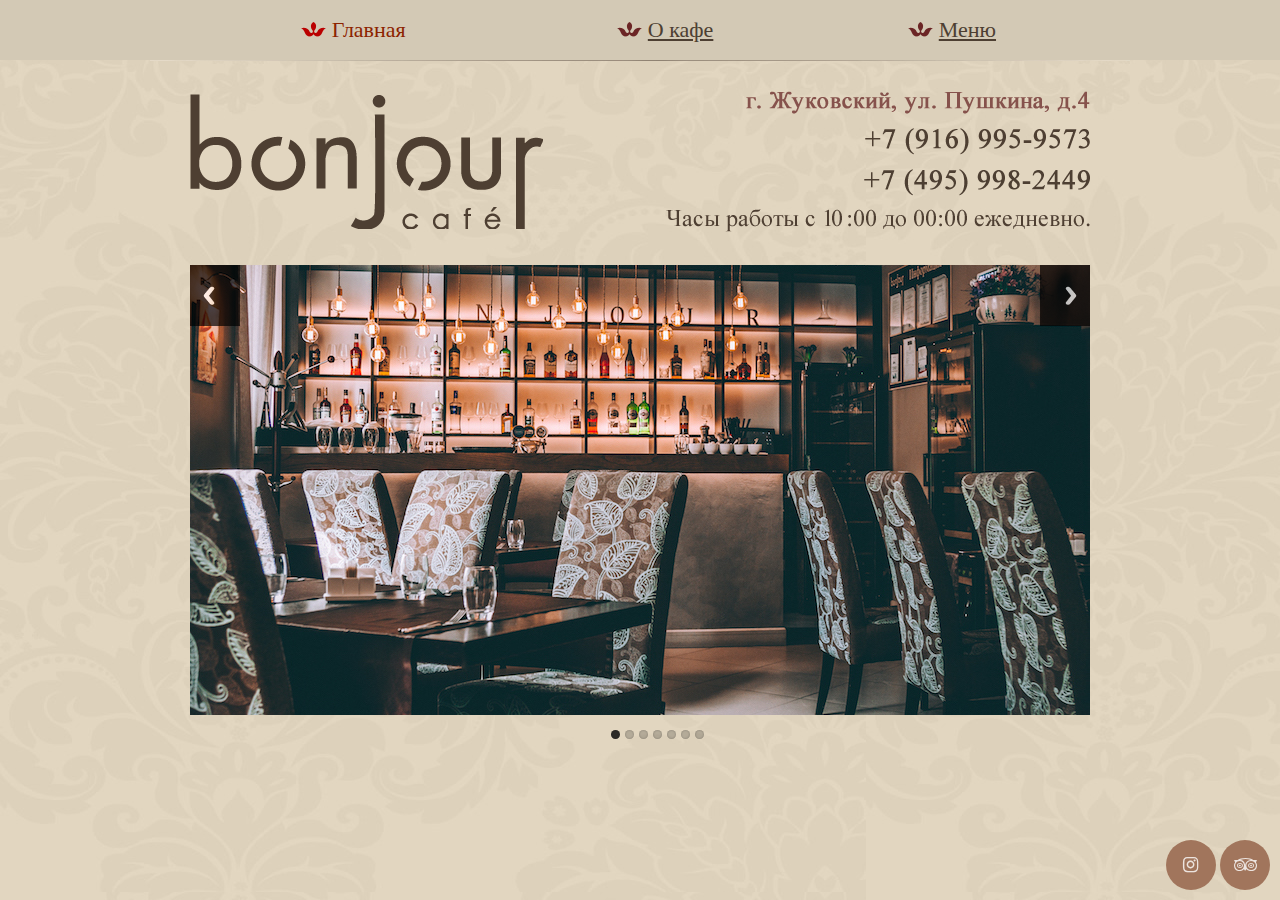
<file: index.html>
<!DOCTYPE HTML>
<html xmlns="http://www.w3.org/1999/xhtml" xml:lang="ru"><head><meta http-equiv="Content-Type" content="text/html; charset=UTF-8">
<html>
	<head>
		<title>bonjour café</title>
		<meta name="description" content="Кафе bonjour">
    	<meta name="keywords" content="кафе бонжур, cafe bonjour, bonjour, кафе bonjour">
		
		<link rel="stylesheet" href="style.css">

		<link rel="shortcut icon" type="image/x-icon" href="bullet.png" />
		<link rel="stylesheet" href="https://cdnjs.cloudflare.com/ajax/libs/font-awesome/4.7.0/css/font-awesome.min.css">


		<script src="https://ajax.googleapis.com/ajax/libs/jquery/1.8.3/jquery.min.js"></script>
		<script src="responsiveslides.js"></script>

		  <script>
		    $(function () {

		      // Slideshow 1
		      $("#slider1").responsiveSlides({
		        pager: true,
		        nav: true,
		        speed: 500,
		        maxwidth: 900,
		        namespace: "centered-btns"
		      });

		    });
		  </script>
	</head>

	<body>

	<div id="page"> 
		<div id="header">        
			<table border="0" id="sitelinks">
			<tbody>
				<tr>
					<td class="menu-active">
						<img src="images/bullet_active.png">&nbsp;<a href="#">Главная</a>
					</td>
					
					<td class="menu-inactive">
						<img src="images/bullet.png">&nbsp;<a href="about.html">О кафе</a>
					</td>
					
					<td class="menu-inactive">
						<img src="images/bullet.png">&nbsp;<a href="#">Меню</a>
					</td>
				</tr>
			</tbody>
			</table>
	    </div>
		<div id="ruler"></div>
		<div id="logo_wrapper">		
			<div id="logo"></div>		
			<div id="contacts"></div> 	
		</div>
						

	    <div class="rslides_container">

			<ul class="rslides" id="slider1">
		  		<li><img src="photo/09.jpg" alt=""></li>
		  		<li><img src="photo/10.jpg" alt=""></li>
		  		<li><img src="photo/11.jpg" alt=""></li>
		  		<li><img src="photo/12.jpg" alt=""></li>
		  		<li><img src="photo/13.jpg" alt=""></li>
		  		<li><img src="photo/14.jpg" alt=""></li>
		  		<li><img src="photo/15.jpg" alt=""></li>
			</ul>
		</div>


	<ul class="social-icons icon-circle list-unstyled list-inline"> 
		<li> <a href="https://www.instagram.com/bonjour.cafe/"><i class="fa fa-instagram"></i></a></li> 
	    <li> <a href="https://www.tripadvisor.ru/Restaurant_Review-g811321-d6964249-Reviews-Cafe_Bonjour-Zhukovsky_Moscow_Oblast_Central_Russia.html"><i class="fa fa-tripadvisor"></i></a></li>
	</ul>


	</div>


	</body>
</html>
</file>
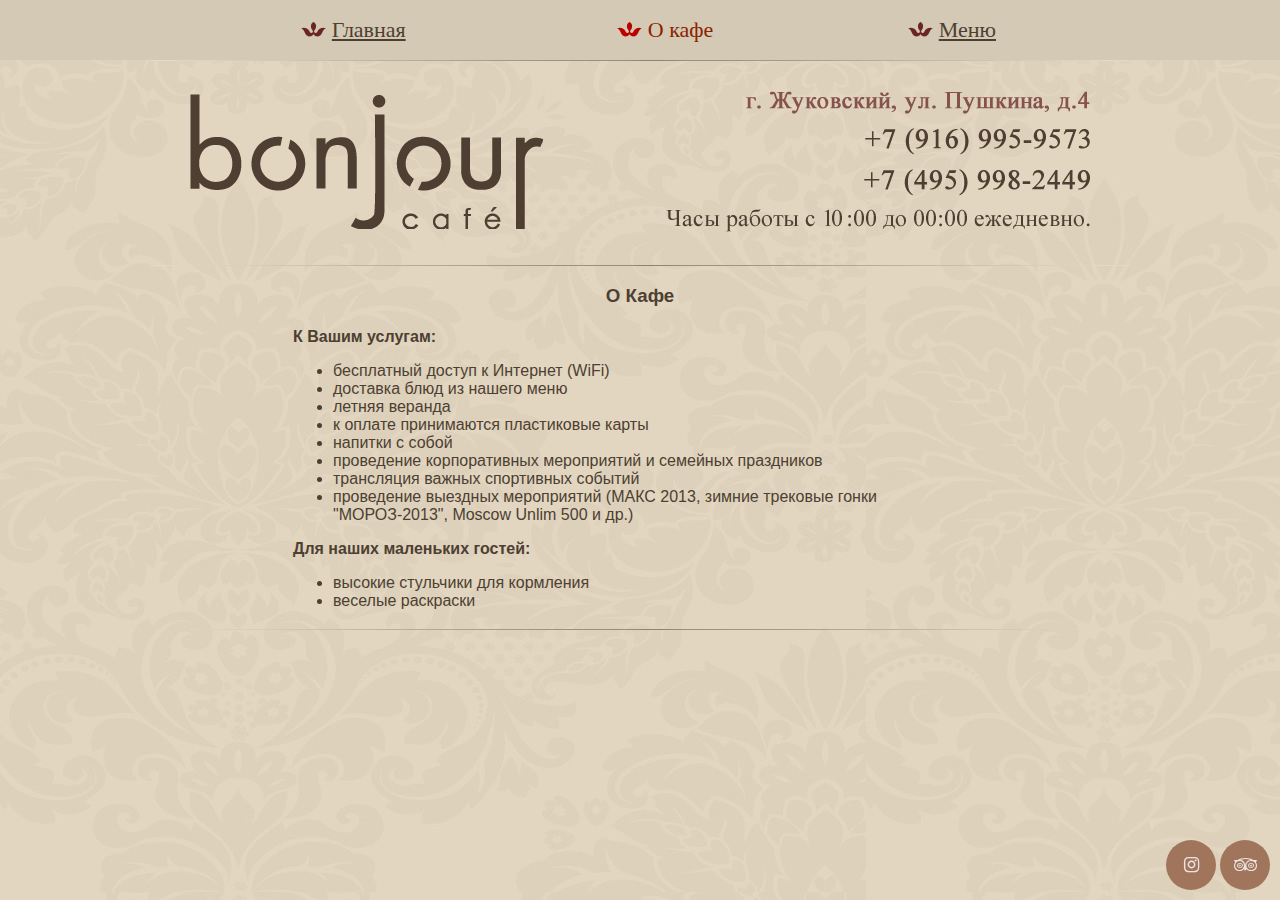
<file: about.html>
<!DOCTYPE HTML>
<html xmlns="http://www.w3.org/1999/xhtml" xml:lang="ru"><head><meta http-equiv="Content-Type" content="text/html; charset=UTF-8">
<html>
	<head>
		<title>О Кафе</title>
		<meta name="description" content="Кафе bonjour">
    		<meta name="keywords" content="кафе бонжур, cafe bonjour, bonjour, кафе bonjour">
		<link rel="stylesheet" href="style.css">
		<link rel="stylesheet" href="default.css">
		<link rel="stylesheet" href="https://cdnjs.cloudflare.com/ajax/libs/font-awesome/4.7.0/css/font-awesome.min.css">
		<link rel="shortcut icon" type="image/x-icon" href="bullet.png" />

	</head>
	<body>

	<div id="page"> 
		<div id="header">        
			<table border="0" id="sitelinks">
			<tbody>
				<tr>
					<td class="menu-inactive">
						<img src="images/bullet.png">&nbsp;<a href="index.html">Главная</a>
					</td>

					<td class="menu-active">
						<img src="images/bullet_active.png">&nbsp;<a href="#">О кафе</a>
					</td>

					<td class="menu-inactive">
						<img src="images/bullet.png">&nbsp;<a href="#">Меню</a>
					</td>
				</tr>
			</tbody>
			</table>
	    </div>
		<div id="ruler"></div>
		<div id="logo_wrapper">		
			<div id="logo"></div>		
			<div id="contacts"></div> 
		</div>

		<div id="ruler">&nbsp;</div> 

		<div id="content" class="narrowcolumn">
			<h3>О Кафе</h3>
						<table style="width: 700px; margin-right: auto; margin-left: auto;" border="0">
							<tbody>
								<tr>
									<td style="text-align: left;"><strong>К Вашим услугам:</strong>
										<br>
										<ul style="text-align: left;">
											<li>бесплатный доступ к Интернет (WiFi)</li>
											<li style="text-align: left;">доставка блюд из нашего меню</li>
											<li style="text-align: left;">летняя веранда</li>
											<li>к оплате принимаются пластиковые карты</li>
											<li>напитки&nbsp;с собой</li>
											<li>проведение корпоративных мероприятий и семейных праздников</li>
											<li>трансляция важных спортивных событий</li>
											<li>проведение выездных&nbsp;мероприятий (МАКС 2013, зимние трековые гонки "МОРОЗ-2013", Moscow Unlim 500 и др.)</li>
										</ul>

										<strong>Для наших маленьких гостей:</strong>
										<br>
										<ul>
											<li style="text-align: left;">высокие стульчики для кормления&nbsp;</li>
											<li style="text-align: left;">веселые раскраски&nbsp;</li>
										</ul>
									</td>
								</tr>
							</tbody>
						</table>
		
		<div id="ruler"></div> 
		<br>
		<br>
		<div align="center">
			<script type="text/javascript" charset="utf-8" async src="https://api-maps.yandex.ru/services/constructor/1.0/js/?um=constructor%3Aee7f21d054c33f5057ab7ee867a68874dd5a5bcc838b81b6b8804002e1e41347&amp;width=600&amp;height=300&amp;lang=ru_RU&amp;scroll=true"></script>
		</div>
	</div>
		
     </div>	 




	<ul class="social-icons icon-circle list-unstyled list-inline"> 
		<li> <a href="https://www.instagram.com/bonjour.cafe/"><i class="fa fa-instagram"></i></a></li> 
	    <li> <a href="https://www.tripadvisor.ru/Restaurant_Review-g811321-d6964249-Reviews-Cafe_Bonjour-Zhukovsky_Moscow_Oblast_Central_Russia.html"><i class="fa fa-tripadvisor"></i></a></li>
	</ul>

	</body>
</html>
</file>
<file: style.css>
html {
	height: 100%;
}

body {
	height: 100%;
	margin: 0 0;
	text-align: center;
	background:#d5d6d7 url("images/background.jpg");
	font-family: Arial;
	size: 12px;
}

table { margin-left:auto; margin-right:auto; }

td {
    font-family: Arial;
    color: #4D3F32;
    size: 12px;
}

h3 {
    font-family: Arial;
    color: #4D3F32;
}

#page {
	text-align: center;
	min-height: 100%;
    height: auto !important;
    height: 100%;
    margin: 0 auto -90px; /* the bottom margin is the negative value of the footer's height */
}

#header {
	margin: 0;
	height: 60px;
	width: 100%;
	background-color: #D3C9B5;
}

#footer {
	height: 180px;
	width: 100%;
	background: #D3C9B5 right no-repeat url("images/footer-pic.png");
}

#footer_icons{
	text-align: center;
	height: 60px;
	background: center center no-repeat url("images/footer_icons.png");
}


#push {
	height: 100%;
}

#ruler {
	text-align: center;
	width: 100%;
	height: 1px;
	background:center no-repeat url("images/ruler.jpg");
}

#logo_wrapper {
	display: inline-block;
	width: 900px;
	height: 190px;
	text-align: center;
	padding: 5px;
}

#logo {
	width: 353px;
	float: left;
	display: inline-block;
	height: 190px;
	background: left center no-repeat url("images/logo.png");
}

#contacts {
	width: 424px;
	float: right;
	display: inline-block;
	height: 190px;
	background: right center no-repeat url("images/contacts.png");
}

.newsimage {
	vertical-align: top;
}

.newstitle {
	text-align: left;
	size: 16px;
	font-family: Arial;
	font-weight: bold;
	color: #4C3F32;
}

.newsbody {
	text-align: left;
	size: 16px;
	font-family: Arial;
	font-weight: normal;
	color: #4C3F32;
}

#sitelinks {
	width: 900px;
	height: 100%;
	font-size: 22px;
}

.menu-active a{
	font-family: Times New Roman;
	color: #8C2300;
	font-weight: normal;
	cursor: hand;
	text-decoration: none;
}

.menu-inactive a{
	font-family: Times New Roman;
	color: #4D3F32;
	font-weight: normal;
	cursor: hand;
}

.menu-over a{
	font-family: Times New Roman;
	color: #4D3F32;
	text-decoration: underline;
	font-weight: normal;
	cursor: hand;
}

.list-unstyled {
	list-style: none;
	margin: 10px;
	position:fixed;
    bottom:0px;
    right:0px;
}

.list-inline li {
	padding-left: 0;
	padding-top: 0;
	display: inline-block;

}
/*---- Genral classes end -------*/

/*Change icons size here*/
.social-icons .fa {
	font-size: 18px;
}

/*Change icons circle size and color here*/
.social-icons .fa {
	width: 50px;
	height: 50px;
	line-height: 50px;
	text-align: center;
	color: #FFF;
	color: rgba(255, 255, 255, 0.8);
	-webkit-transition: all 0.3s ease-in-out;
	-moz-transition: all 0.3s ease-in-out;
	-ms-transition: all 0.3s ease-in-out;
	-o-transition: all 0.3s ease-in-out;
	transition: all 0.3s ease-in-out;
}

.social-icons.icon-circle .fa{ 
	border-radius: 50%;
}
.social-icons.icon-rounded .fa{
	border-radius:5px;
}
.social-icons.icon-flat .fa{
	border-radius: 0;
}

.social-icons .fa:hover, .social-icons .fa:active {
	color: #FFF;
	-webkit-box-shadow: 1px 1px 3px #333;
	-moz-box-shadow: 1px 1px 3px #333;
	box-shadow: 1px 1px 3px #333; 
}
.social-icons.icon-zoom .fa:hover, .social-icons.icon-zoom .fa:active { 
 	-webkit-transform: scale(1.1);
	-moz-transform: scale(1.1);
	-ms-transform: scale(1.1);
	-o-transform: scale(1.1);
	transform: scale(1.1); 
}
.social-icons.icon-rotate .fa:hover, .social-icons.icon-rotate .fa:active { 
	-webkit-transform: scale(1.1) rotate(360deg);
	-moz-transform: scale(1.1) rotate(360deg);
	-ms-transform: scale(1.1) rotate(360deg);
	-o-transform: scale(1.1) rotate(360deg);
	transform: scale(1.1) rotate(360deg);
}
.social-icons .fa-instagram{background-color:#A1755C;}
.social-icons .fa-tripadvisor{background-color:#A1755C;}

.social-icons .fa-adn{background-color:#504e54;} 
.social-icons .fa-apple{background-color:#aeb5c5;} 
.social-icons .fa-android{background-color:#A5C63B;}  
.social-icons .fa-bitbucket,.social-icons .fa-bitbucket-square{background-color:#003366;} 
.social-icons .fa-bitcoin,.social-icons .fa-btc{background-color:#F7931A;} 
.social-icons .fa-css3{background-color:#1572B7;} 
.social-icons .fa-dribbble{background-color:#F46899;}  
.social-icons .fa-dropbox{background-color:#018BD3;}
.social-icons .fa-facebook,.social-icons .fa-facebook-square{background-color:#3C599F;}  
.social-icons .fa-flickr{background-color:#FF0084;}
.social-icons .fa-foursquare{background-color:#0086BE;}
.social-icons .fa-github,.social-icons .fa-github-alt,.social-icons .fa-github-square{background-color:#070709;} 
.social-icons .fa-google-plus,.social-icons .fa-google-plus-square{background-color:#CF3D2E;} 
.social-icons .fa-html5{background-color:#E54D26;}
.social-icons .fa-linkedin,.social-icons .fa-linkedin-square{background-color:#0085AE;} 
.social-icons .fa-linux{background-color:#FBC002;color:#333;}
.social-icons .fa-maxcdn{background-color:#F6AE1C;}
.social-icons .fa-pagelines{background-color:#241E20;color:#3984EA;}
.social-icons .fa-pinterest,.social-icons .fa-pinterest-square{background-color:#CC2127;} 
.social-icons .fa-renren{background-color:#025DAC;}
.social-icons .fa-skype{background-color:#01AEF2;}
.social-icons .fa-stack-exchange{background-color:#245590;}
.social-icons .fa-stack-overflow{background-color:#FF7300;}
.social-icons .fa-trello{background-color:#265A7F;}
.social-icons .fa-tumblr,.social-icons .fa-tumblr-square{background-color:#314E6C;} 
.social-icons .fa-twitter,.social-icons .fa-twitter-square{background-color:#32CCFE;} 
.social-icons .fa-vimeo-square{background-color:#229ACC;}
.social-icons .fa-vk{background-color:#375474;}
.social-icons .fa-weibo{background-color:#D72B2B;}
.social-icons .fa-windows{background-color:#12B6F3;}
.social-icons .fa-xing,.social-icons .fa-xing-square{background-color:#00555C;} 
.social-icons .fa-youtube,.social-icons .fa-youtube-play,.social-icons .fa-youtube-square{background-color:#C52F30;}



.rslides {
  position: relative;
  list-style: none;
  overflow: hidden;
  width: 100%;
  padding: 0;
  margin: 0;
  }

.rslides li {
  -webkit-backface-visibility: hidden;
  position: absolute;
  display: none;
  width: 100%;
  left: 0;
  top: 0;
  }

.rslides li:first-child {
  position: relative;
  display: block;
  float: left;
  }

.rslides img {
  display: block;
  height: auto;
  float: left;
  width: 100%;
  border: 0;
  }


.rslides {
  margin: 0 auto;
  }

.rslides_container {
  position: relative;
  display: inline-block;
}

.centered-btns_nav {
  z-index: 3;
  position: absolute;
  -webkit-tap-highlight-color: rgba(0,0,0,0);
  top: 0%;
  left: 0;
  opacity: 0.7;
  text-indent: -9999px;
  overflow: hidden;
  text-decoration: none;
  height: 90%;
  width: 50px;
  background: transparent url("themes/themes.gif") no-repeat left top;
  }

.centered-btns_nav:active {
  opacity: 1.0;
  }

.centered-btns_nav.next {
  left: auto;
  background-position: right top;
  right: 0;
  }

.transparent-btns_nav {
  z-index: 3;
  position: absolute;
  -webkit-tap-highlight-color: rgba(0,0,0,0);
  top: 0;
  left: 0;
  display: block;
  background: #fff; /* Fix for IE6-9 */
  opacity: 0;
  filter: alpha(opacity=1);
  width: 48%;
  text-indent: -9999px;
  overflow: hidden;
  height: 91%;
  }

.transparent-btns_nav.next {
  left: auto;
  right: 0;
  }

.large-btns_nav {
  z-index: 3;
  position: absolute;
  -webkit-tap-highlight-color: rgba(0,0,0,0);
  opacity: 0.6;
  text-indent: -9999px;
  overflow: hidden;
  top: 0;
  bottom: 0;
  left: 0;
  background: #000 url("themes/themes.gif") no-repeat left 50%;
  width: 38px;
  }

.large-btns_nav:active {
  opacity: 1.0;
  }

.large-btns_nav.next {
  left: auto;
  background-position: right 50%;
  right: 0;
  }

.centered-btns_nav:focus,
.transparent-btns_nav:focus,
.large-btns_nav:focus {
  outline: none;
  }

.centered-btns_tabs,
.transparent-btns_tabs,
.large-btns_tabs {
  margin-top: 10px;
  text-align: center;
  }

.centered-btns_tabs li,
.transparent-btns_tabs li,
.large-btns_tabs li {
  display: inline;
  float: none;
  _float: left;
  *float: left;
  margin-right: 5px;
  }

.centered-btns_tabs a,
.transparent-btns_tabs a,
.large-btns_tabs a {
  text-indent: -9999px;
  overflow: hidden;
  -webkit-border-radius: 15px;
  -moz-border-radius: 15px;
  border-radius: 15px;
  background: #ccc;
  background: rgba(0,0,0, .2);
  display: inline-block;
  _display: block;
  *display: block;
  -webkit-box-shadow: inset 0 0 2px 0 rgba(0,0,0,.3);
  -moz-box-shadow: inset 0 0 2px 0 rgba(0,0,0,.3);
  box-shadow: inset 0 0 2px 0 rgba(0,0,0,.3);
  width: 9px;
  height: 9px;
  }

.centered-btns_here a,
.transparent-btns_here a,
.large-btns_here a {
  background: #222;
  background: rgba(0,0,0, .8);
  }
</file>
<file: default.css>
/* ------ general
-----------------------------------------------*/

body {
	font-family: Times New Roman;
}

/* ------ mobilyslider
-----------------------------------------------*/

#content {
margin: 0 auto;
width: 900px; 
}

.slider {
float:left;
width:900px;
height:450px;
position:relative;
padding-bottom:26px;
background:url(images/bottom_shadow.png) no-repeat bottom center;
}

.sliderContent {
float:left;
width:900px;
height:450px;
clear:both;
position:relative;
overflow:hidden;
}

.sliderArrows a {
display:block;
text-indent:-9999px;
outline:none;
z-index:50;
background-image:url(images/prev_next.png);
width:42px;
height:42px;
position:absolute;
top:50%;
margin-top:-34px;
}

.prev {
background-position:0 0;
left:15px;
}

.prev:hover {
background-position:0 -44px;
}

.next {
right:15px;
background-position:-44px 0;
}

.next:hover {
background-position:-44px -44px;
}

.sliderContent .item {
position:absolute;
width:800px;
height:350px;
background:#fff;
}

.sliderBullets {
position:absolute;
bottom:0;
left:50%;
z-index:50;
margin-left:-45px;
}

.sliderBullets a {
display:block;
float:left;
text-indent:-9999px;
outline:none;
margin-left:5px;
width:10px;
height:11px;
background:url(images/bullets.png) no-repeat;
}

.sliderBullets .active {
background-position:0 -11px;
}

.sliderContent a {
outline:none;
}


a img {
border:none;
}
</file>
